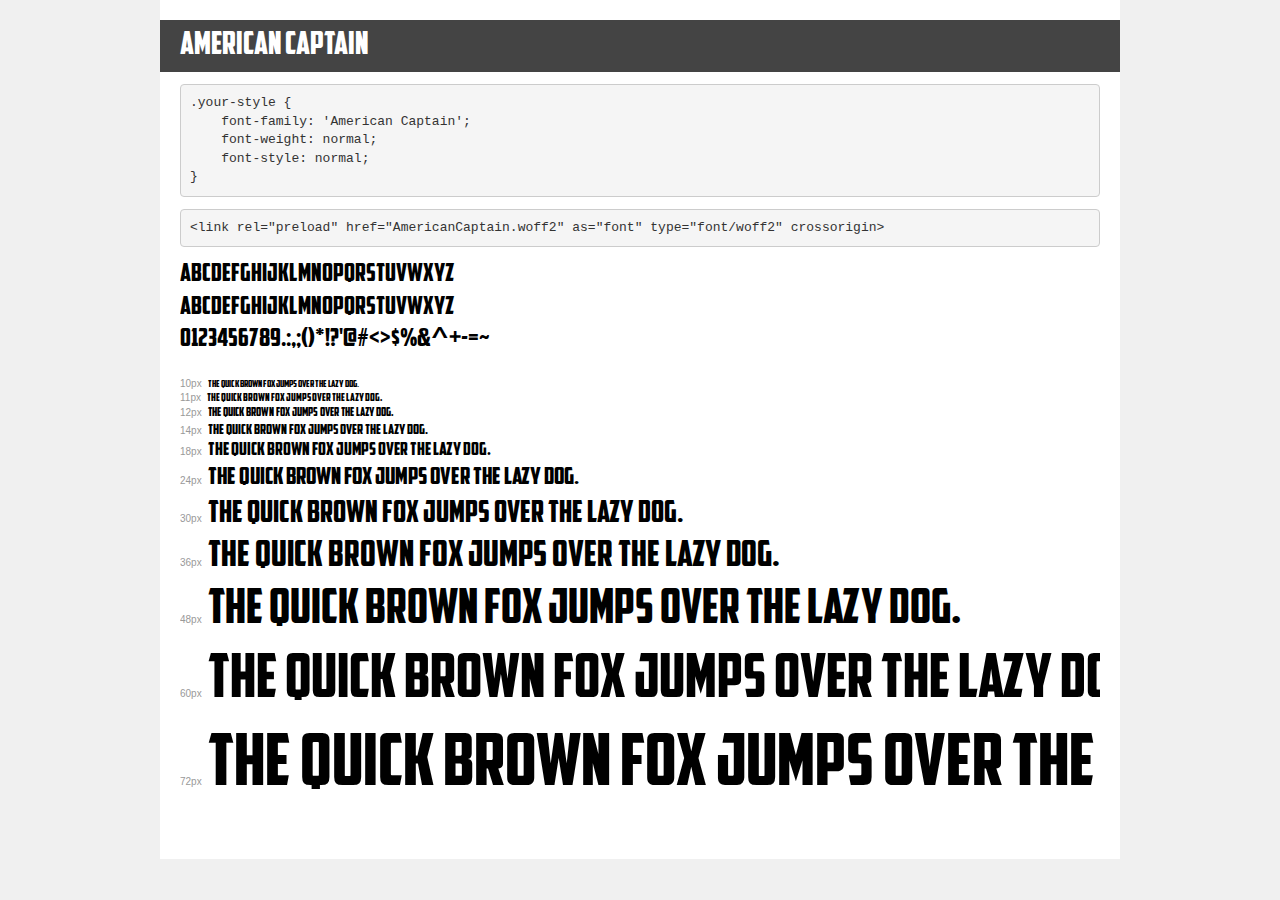
<file: assets/fonts/american-captain/demo.html>
<!DOCTYPE html>
<html lang="en">
<head>
    <meta charset="utf-8">
    <meta http-equiv="X-UA-Compatible" content="IE=edge">
    <meta name="viewport" content="width=device-width, initial-scale=1">
    <meta name="robots" content="noindex, noarchive">
    <meta name="format-detection" content="telephone=no">
    <title>Transfonter demo</title>
    <link href="stylesheet.css" rel="stylesheet">
    <style>
        /*
        http://meyerweb.com/eric/tools/css/reset/
        v2.0 | 20110126
        License: none (public domain)
        */
        html, body, div, span, applet, object, iframe,
        h1, h2, h3, h4, h5, h6, p, blockquote, pre,
        a, abbr, acronym, address, big, cite, code,
        del, dfn, em, img, ins, kbd, q, s, samp,
        small, strike, strong, sub, sup, tt, var,
        b, u, i, center,
        dl, dt, dd, ol, ul, li,
        fieldset, form, label, legend,
        table, caption, tbody, tfoot, thead, tr, th, td,
        article, aside, canvas, details, embed,
        figure, figcaption, footer, header, hgroup,
        menu, nav, output, ruby, section, summary,
        time, mark, audio, video {
            margin: 0;
            padding: 0;
            border: 0;
            font-size: 100%;
            font: inherit;
            vertical-align: baseline;
        }
        /* HTML5 display-role reset for older browsers */
        article, aside, details, figcaption, figure,
        footer, header, hgroup, menu, nav, section {
            display: block;
        }
        body {
            line-height: 1;
        }
        ol, ul {
            list-style: none;
        }
        blockquote, q {
            quotes: none;
        }
        blockquote:before, blockquote:after,
        q:before, q:after {
            content: '';
            content: none;
        }
        table {
            border-collapse: collapse;
            border-spacing: 0;
        }
        /* demo styles */
        body {
            background: #f0f0f0;
            color: #000;
        }
        .page {
            background: #fff;
            width: 920px;
            margin: 0 auto;
            padding: 20px 20px 0 20px;
            overflow: hidden;
        }
        .font-container {
            overflow-x: auto;
            overflow-y: hidden;
            margin-bottom: 40px;
            line-height: 1.3;
            white-space: nowrap;
            padding-bottom: 5px;
        }
        h1 {
            position: relative;
            background: #444;
            font-size: 32px;
            color: #fff;
            padding: 10px 20px;
            margin: 0 -20px 12px -20px;
        }
        .letters {
            font-size: 25px;
            margin-bottom: 20px;
        }
        .s10:before {
            content: '10px';
        }
        .s11:before {
            content: '11px';
        }
        .s12:before {
            content: '12px';
        }
        .s14:before {
            content: '14px';
        }
        .s18:before {
            content: '18px';
        }
        .s24:before {
            content: '24px';
        }
        .s30:before {
            content: '30px';
        }
        .s36:before {
            content: '36px';
        }
        .s48:before {
            content: '48px';
        }
        .s60:before {
            content: '60px';
        }
        .s72:before {
            content: '72px';
        }
        .s10:before, .s11:before, .s12:before, .s14:before,
        .s18:before, .s24:before, .s30:before, .s36:before,
        .s48:before, .s60:before, .s72:before {
            font-family: Arial, sans-serif;
            font-size: 10px;
            font-weight: normal;
            font-style: normal;
            color: #999;
            padding-right: 6px;
        }
        pre {
            display: block;
            padding: 9px;
            margin: 0 0 12px;
            font-family: Monaco, Menlo, Consolas, "Courier New", monospace;
            font-size: 13px;
            line-height: 1.428571429;
            color: #333;
            font-weight: normal;
            font-style: normal;
            background-color: #f5f5f5;
            border: 1px solid #ccc;
            overflow-x: auto;
            border-radius: 4px;
        }
        /* responsive */
        @media (max-width: 959px) {
            .page {
                width: auto;
                margin: 0;
            }
        }
    </style>
</head>
<body>
<div class="page">
    <div class="demo">
        <h1 style="font-family: 'American Captain'; font-weight: normal; font-style: normal;">American Captain</h1>
        <pre title="Usage">.your-style {
    font-family: 'American Captain';
    font-weight: normal;
    font-style: normal;
}</pre>
        <pre title="Preload (optional)">
&lt;link rel=&quot;preload&quot; href=&quot;AmericanCaptain.woff2&quot; as=&quot;font&quot; type=&quot;font/woff2&quot; crossorigin&gt;</pre>
        <div class="font-container" style="font-family: 'American Captain'; font-weight: normal; font-style: normal;">
            <p class="letters">
                abcdefghijklmnopqrstuvwxyz<br>
ABCDEFGHIJKLMNOPQRSTUVWXYZ<br>
                0123456789.:,;()*!?'@#&lt;&gt;$%&^+-=~
            </p>
            <p class="s10" style="font-size: 10px;">The quick brown fox jumps over the lazy dog.</p>
            <p class="s11" style="font-size: 11px;">The quick brown fox jumps over the lazy dog.</p>
            <p class="s12" style="font-size: 12px;">The quick brown fox jumps over the lazy dog.</p>
            <p class="s14" style="font-size: 14px;">The quick brown fox jumps over the lazy dog.</p>
            <p class="s18" style="font-size: 18px;">The quick brown fox jumps over the lazy dog.</p>
            <p class="s24" style="font-size: 24px;">The quick brown fox jumps over the lazy dog.</p>
            <p class="s30" style="font-size: 30px;">The quick brown fox jumps over the lazy dog.</p>
            <p class="s36" style="font-size: 36px;">The quick brown fox jumps over the lazy dog.</p>
            <p class="s48" style="font-size: 48px;">The quick brown fox jumps over the lazy dog.</p>
            <p class="s60" style="font-size: 60px;">The quick brown fox jumps over the lazy dog.</p>
            <p class="s72" style="font-size: 72px;">The quick brown fox jumps over the lazy dog.</p>
        </div>
    </div>

</div>
</body>
</html>
</file>
<file: assets/fonts/american-captain/stylesheet.css>
@font-face {
    font-family: 'American Captain';
    src: url('AmericanCaptain.woff2') format('woff2'),
        url('AmericanCaptain.woff') format('woff');
    font-weight: normal;
    font-style: normal;
    font-display: swap;
}
</file>
